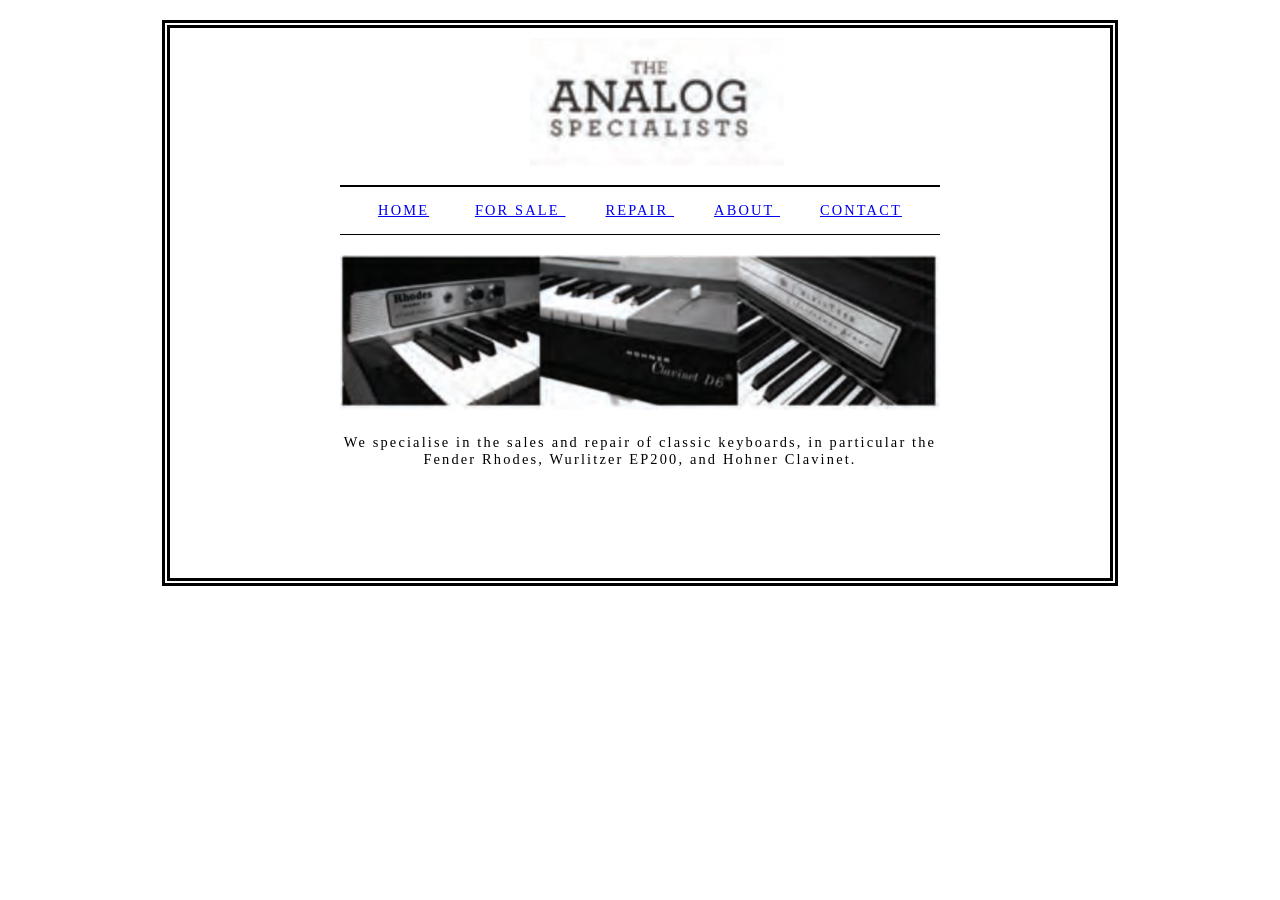
<file: index.html>
<!DOCTYPE html>
<html lang="en">
<head>
    <meta charset="UTF-8">
    <meta name="viewport" content="width=device-width, initial-scale=1.0">
    <title>Analog Specialist</title>
    <link rel="stylesheet" href="./style.css">
</head>
<body>
    <div id="main">
        <div id="logo">
            <img src="./images/logo.JPG" alt="">
        </div>
        <ul>
            <li> <a href="#">HOME</a></li>
            <li> <a href="#">FOR SALE </a></li>
            <li><a href="#">REPAIR </a></li>
            <li><a href="#">ABOUT </a></li>
            <li><a href="#">Contact </a></li>
        </ul>
        <p>
            <img src="./images/piano.JPG" alt="" width="600px">
        </p>
        <p>
            We specialise in the sales and repair of classic keyboards, in particular 
            the Fender Rhodes, Wurlitzer EP200, and Hohner Clavinet.
        </p>
    </div>
</body>
</html>
</file>
<file: style.css>
*{
    margin : 0;
    padding: 0;
}
body{
    font-size: 90%;
    letter-spacing: 0.15em;
    
}
#main{
    margin: 20px auto;
    min-width: 720px;
    max-width: 940px;
    min-height: 550px;
    border: 8px double #000;
    background-color: #ffffff;
}
#logo {
    width: 150px;
    margin: 10px 430px 15px auto;
}
ul{
    margin: 0px auto 0px auto;
    width: 570px;
    padding: 15px;
    border-top: 2px solid #000;
    border-bottom: 1px solid #000;
    text-align: center;
}
li{
    display: inline;
    margin: 0px 20px;
}
p{
    width: 600px;
    text-align: center;
    margin: 20px auto 20px auto;
}
a:hover{
color: #cc333c;
}
a{
    text-transform: uppercase
};
</file>
